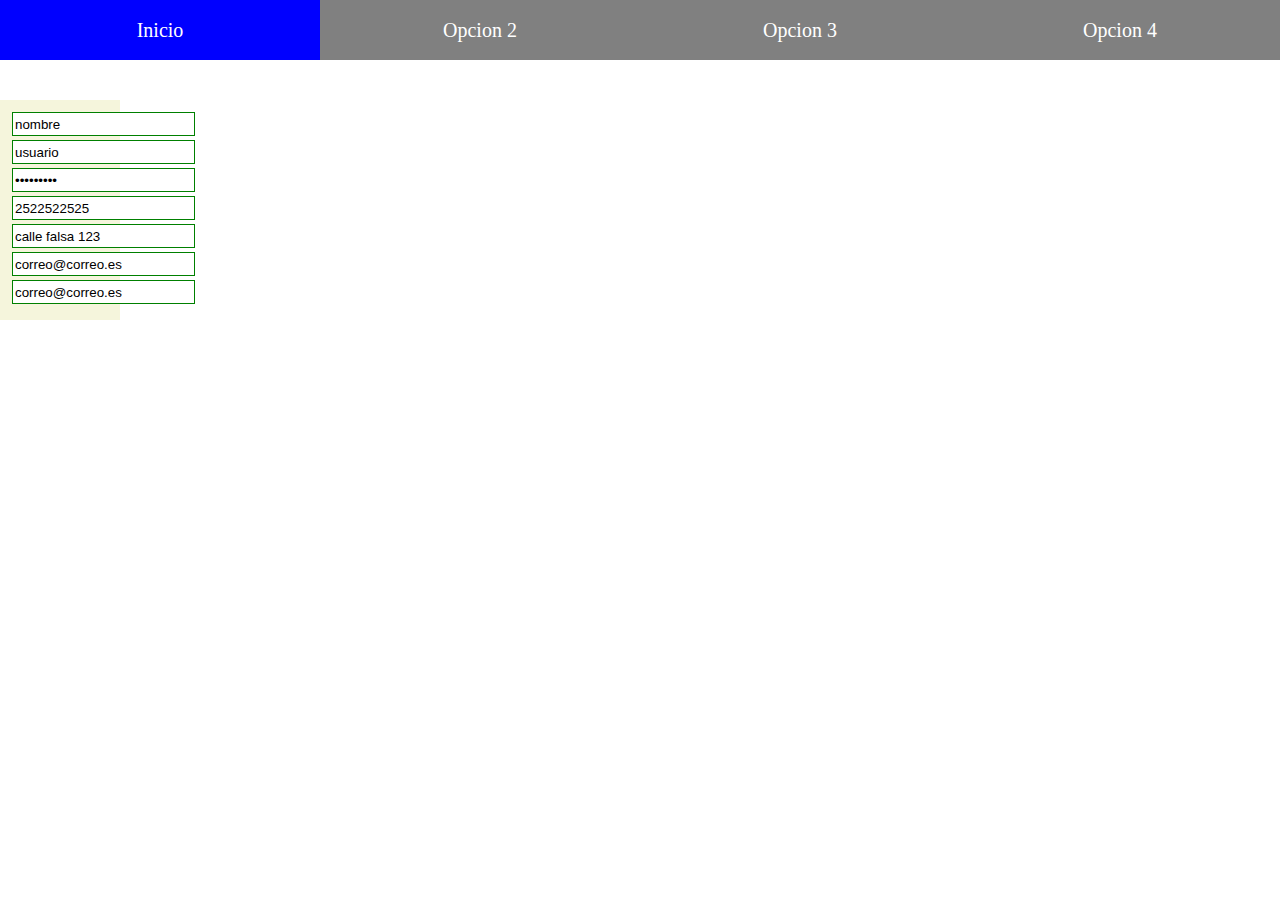
<file: Sprint1/registro.html>
<!DOCTYPE html>
<html lang="en">
<head>
  <meta charset="UTF-8">
  <meta http-equiv="X-UA-Compatible" content="IE=edge">
  <meta name="viewport" content="width=device-width, initial-scale=1.0">
  <title>Document</title>
  <link rel="stylesheet" href="estilos.css">
</head>
<body>
  <div id="nav_bar" class="navbar">
    <a href="/"><span>Inicio</span></a>
    <a href="#"><span>Opcion 2</span></a>
    <a href="#"><span>Opcion 3</span></a>
    <a href="#"><span>Opcion 4</span></a>
  </div>
  <div id="formRegistro" class="registro">
    <input id="campoNombre" type="text" value="nombre">
    <input id="campoUsuario" type="text" value="usuario">
    <input id="campoContrasena" type="password" value="123456789">
    <input id="campoCelular" type="number" value="2522522525">
    <input id="campoDireccion" type="text" value="calle falsa 123">
    <input id="campoEmail" type="email" value="correo@correo.es">
    <input id="campoEmailConfimacion" type="text" value="correo@correo.es">
  </div>
</body>
</html>
</file>
<file: Sprint1/estilos.css>
body {
  margin: 0;
}

.navbar {
  position: fixed;
  top: 0;
  width: 100%;
  height: 60px;
  display: flex;
  justify-content: space-around;  
  background-color: gray;
}
  .navbar a {
    width: 100%;
    height: 60px;
    text-align: center;
    display: flex;
    justify-content: center;
    align-items: center;
    text-decoration: none;
    color: white;
  }
    .navbar a span {
      font-size: 20px;
    }

    .navbar a:hover {
      background-color: blue;
    }

  .navbar .contenedor-boton {
    height: 60px;
    display: flex;
    justify-content: center;
    align-items: center;
  }
  .navbar .contenedor-boton button {
    background-color: green;
    color: white;
    height: 30px;
    width: 50px;
    margin-right: 20px;
  }

  .navbar .contenedor-boton button:active {
    background-color: blue;
  }

.registro {
  margin-top: 100px !important;
  background-color: beige;
  width: 100px;
  height: 200px;
  padding: 10px;
}

  .registro input {
    height: 20px;
    border: 1px solid green;
    margin: 2px;
  }

.aspectos {
  margin-top: 100px !important;  
  margin-left: auto;
  width: 100px;
  height: 200px;
  padding: 10px;
}

.aspectos button {
  width: 100%;
  margin-top: 3px;
  border-radius: 5px;
  background-color: aqua;
}

.aspectos button:active {
  background-color: purple;
}
</file>
